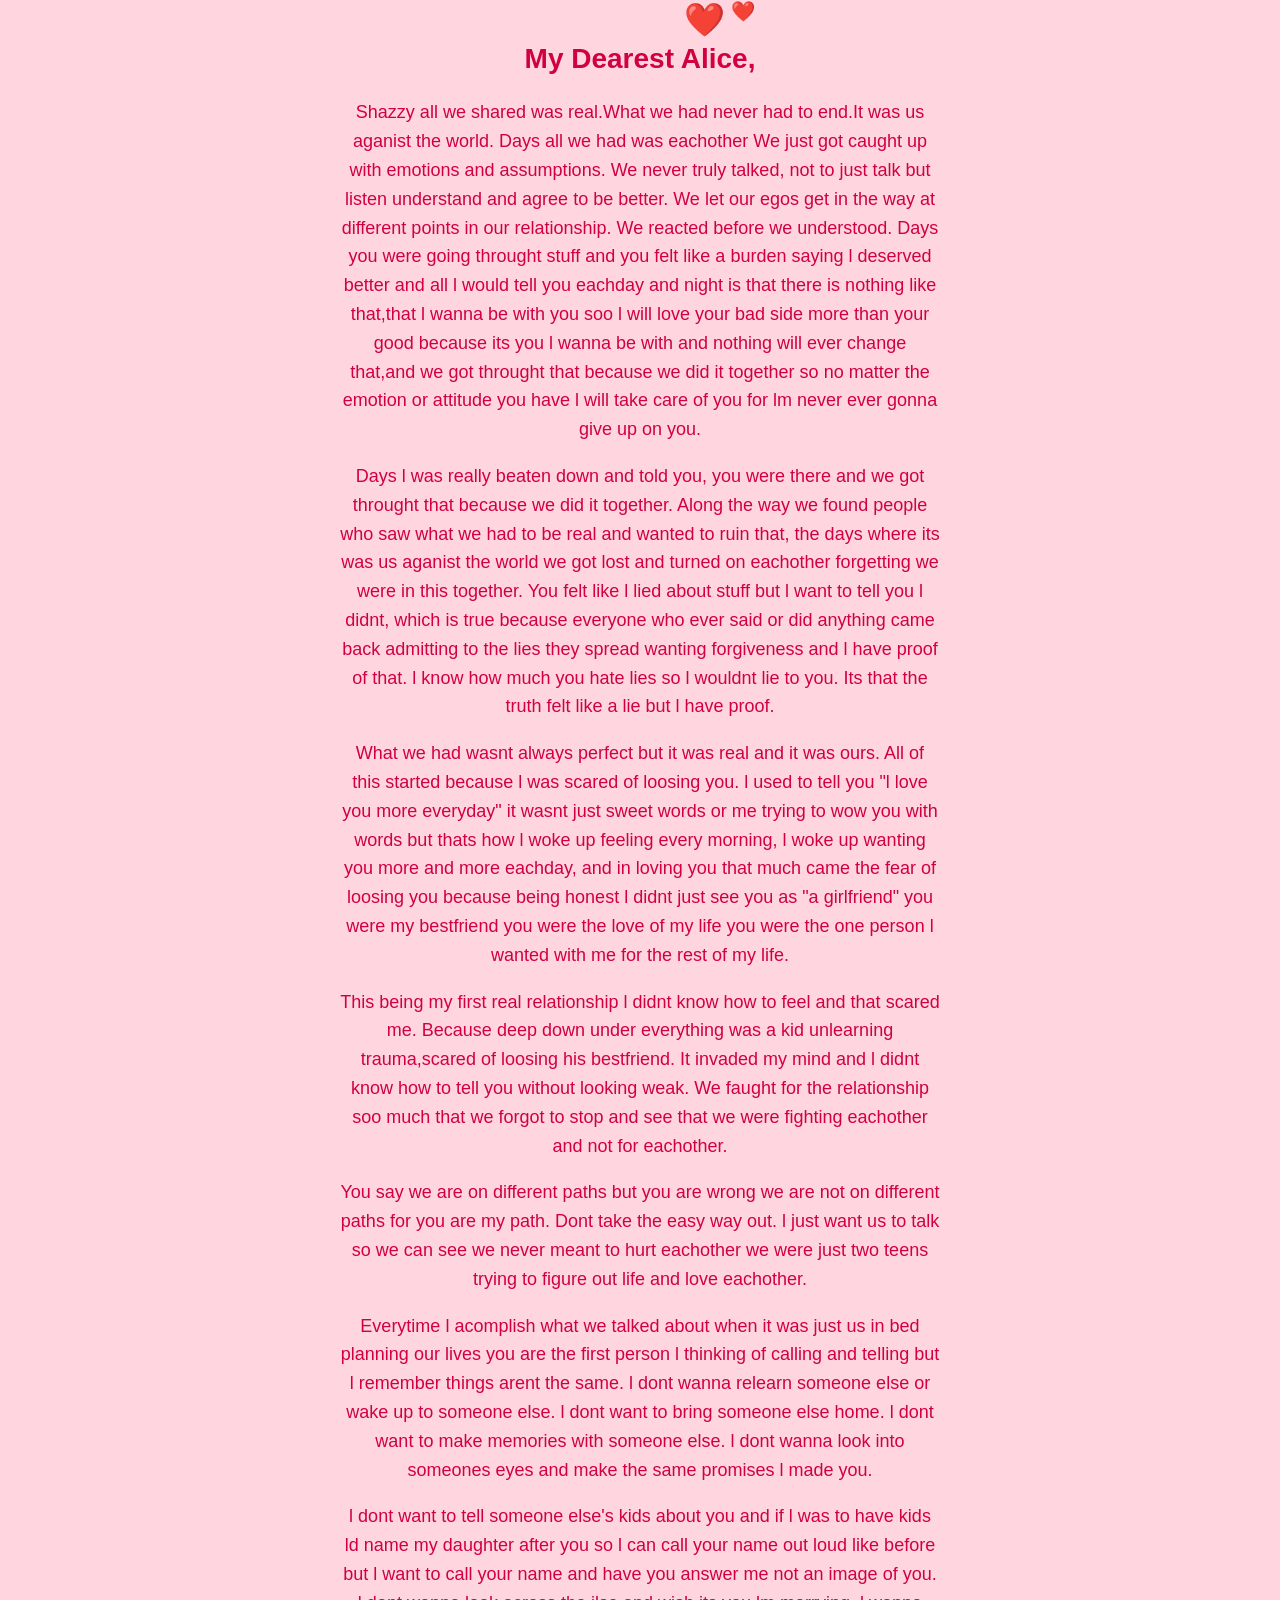
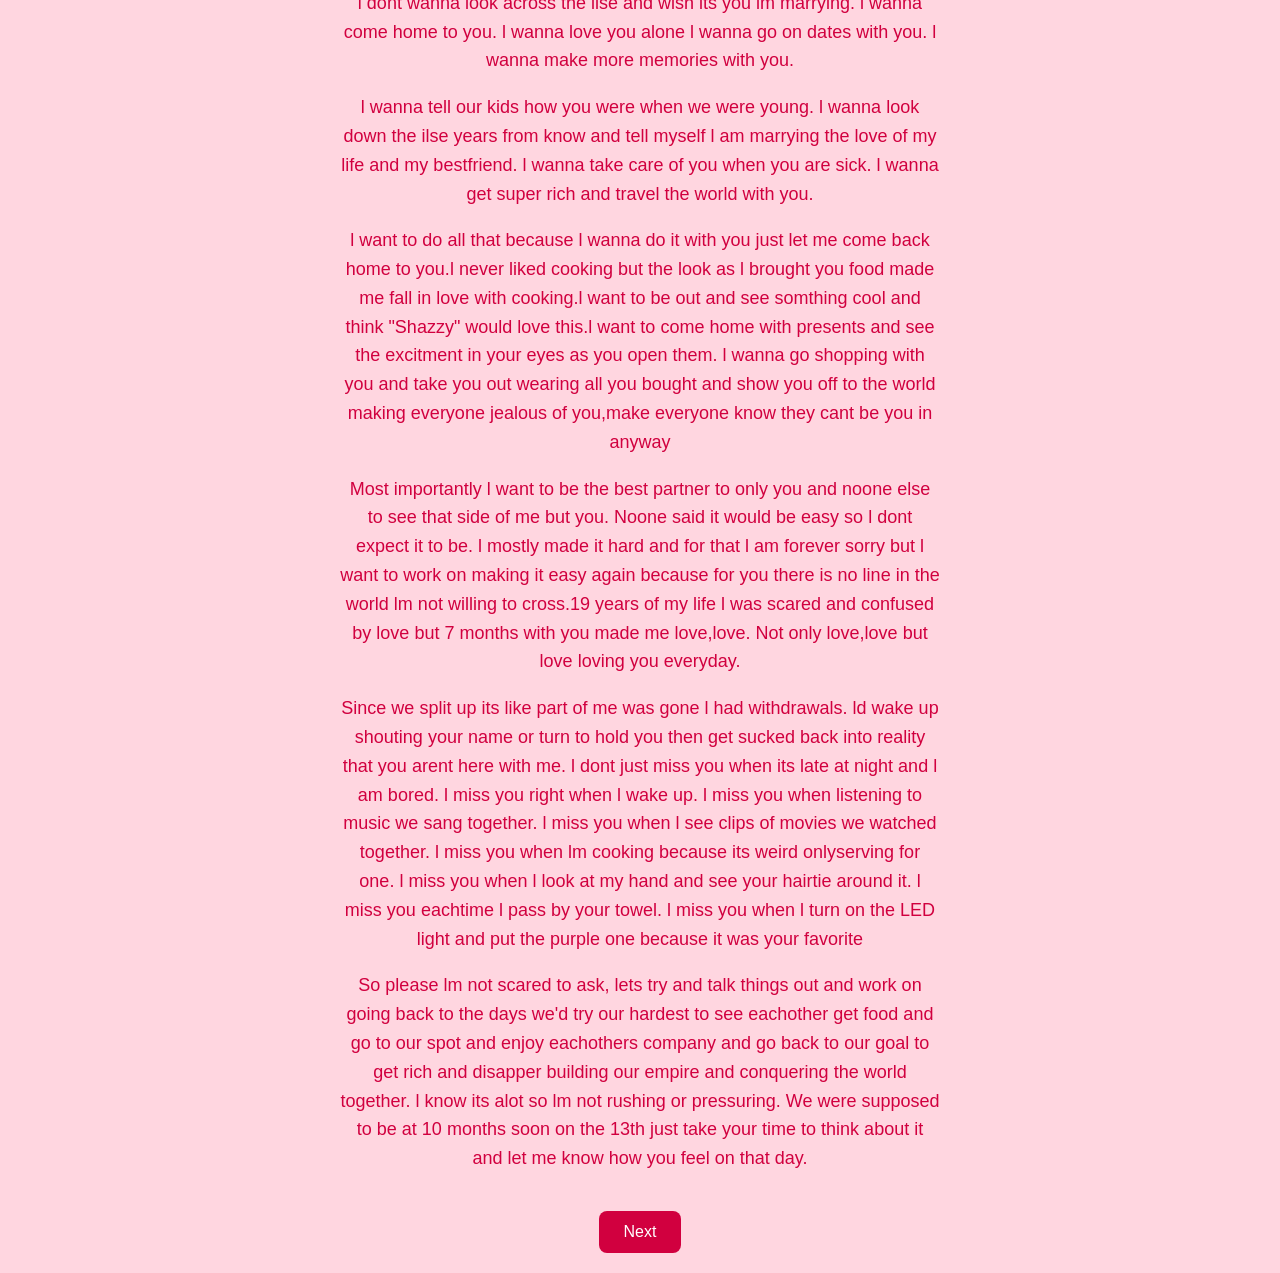
<file: index.html>
<!DOCTYPE html>
<html>
<head>
<meta charset="UTF-8">
<meta name="viewport" content="width=device-width, initial-scale=1.0">
<title>For You</title>
<link rel="stylesheet" href="style.css">
</head>

<body>

<div class="floating"></div>

<div class="container">
  <h2>My Dearest Alice,</h2>

  <p>
  Shazzy all we shared was real.What we had never had to end.It was us aganist the world. Days all we had was eachother
  We just got caught up with emotions and assumptions. We never truly talked, not to just talk but listen understand and
  agree to be better. We let our egos get in the way at different points in our relationship. We reacted before we understood.
  Days you were going throught stuff and you felt like a burden saying l deserved better and all l would tell you eachday and
  night is that there is nothing like that,that l wanna be with you soo l will love your bad side more than your good because
  its you l wanna be with and nothing will ever change that,and we got throught that because we did it together so no matter 
  the emotion or attitude you have l will take care of you for lm never ever gonna give up on you.
  </p>

  <p>
  Days l was really beaten down and told you, you were there and we got throught that because we did it together. Along the way 
  we found people who saw what we had to be real and wanted to ruin that, the days where its was us aganist the world we got lost 
  and turned on eachother forgetting we were in this together. You felt like l lied about stuff but l want to tell you l didnt, which is
  true because everyone who ever said or did anything came back admitting to the lies they spread wanting forgiveness and 
  l have proof of that. l know how much you hate lies so l wouldnt lie to you. Its that the truth felt like a lie but l have proof.
  </p>

  <p>
  What we had wasnt always perfect but it was real and it was ours. All of this started because l was scared of loosing you. l used
  to tell you "l love you more everyday" it wasnt just sweet words or me trying to wow you with words but thats how l woke
  up feeling every morning, l woke up wanting you more and more eachday, and in loving you that much came the fear of loosing
  you because being honest l didnt just see you as "a girlfriend" you were my bestfriend you were the love of my life you
  were the one person l wanted with me for the rest of my life.
  </p>

  <p>
  This being my first real relationship l didnt know how to feel and that scared me. Because deep down under everything was a kid 
  unlearning trauma,scared of loosing his bestfriend. It invaded my mind and l didnt know how to tell you without looking weak.
  We faught for the relationship soo much that we forgot to stop and see that we were fighting eachother and not for eachother.
  </p>

  <p>
  You say we are on different paths but you are wrong we are not on different paths for you are my path. Dont take the easy way out.
  l just want us to talk so we can see we never meant to hurt eachother we were just two teens trying to figure out life and love eachother.
  </p>

  <p>
  Everytime l acomplish what we talked about when it was just us in bed planning our lives you are the first person l thinking of calling 
  and telling but l remember things arent the same. l dont wanna relearn someone else or wake up to someone else. l dont want to bring someone 
  else home. l dont want to make memories with someone else. l dont wanna look into someones eyes and make the same promises l made you.
  </p>

  <p>
  l dont want to tell someone else's kids about you and if l was to have kids ld name my daughter after you so l can call your name out loud 
  like before but l want to call your name and have you answer me not an image of you. l dont wanna look across the ilse and wish its you lm 
  marrying. l wanna come home to you. l wanna love you alone l wanna go on dates with you. l wanna make more memories with you.
  </p>

  <p>
  l wanna tell our kids how you were when we were young. l wanna look down the ilse years from know and tell myself l am marrying the love 
  of my life and my bestfriend. l wanna take care of you when you are sick. l wanna get super rich and travel the world with you.
  </p>

  <p>
  l want to do all that because l wanna do it with you just let me come back home to you.l never liked cooking but the look as l brought you 
  food made me fall in love with cooking.l want to be out and see somthing cool and think "Shazzy" would love this.l want to come home with
    presents and see the excitment in your eyes as you open them. l wanna go shopping with you and take you out wearing all you bought and
    show you off to the world making everyone jealous of you,make everyone know they cant be you in anyway
  </p>

  <p>
  Most importantly l want to be the best partner to only you and noone else to see that side of me but you. Noone said it would be easy so 
  l dont expect it to be. l mostly made it hard and for that l am forever sorry but l want to work on making it easy again because for you 
  there is no line in the world lm not willing to cross.19 years of my life l was scared and confused by love but 7 months with you made me
    love,love. Not only love,love but love loving you everyday.
  </p>

  <p>
  Since we split up its like part of me was gone l had withdrawals. ld wake up shouting your name or turn to hold you then get sucked back 
  into reality that you arent here with me. l dont just miss you when its late at night and l am bored. l miss you right when l wake up. 
   l miss you when listening to music we sang together. l miss you when l see clips of movies we watched together. l miss you when 
    lm cooking because its weird onlyserving for one. l miss you when l look at my hand and see your hairtie around it. l miss you eachtime
    l pass by your towel. l miss you when l turn on the LED light and put the purple one because it was your favorite
  </p>

  <p>
  So please lm not scared to ask, lets try and talk things out and work on going back to the days we'd try our hardest to see eachother get 
  food and go to our spot and enjoy eachothers company and go back to our goal to get rich and disapper building our empire and conquering 
  the world together. l know its alot so lm not rushing or pressuring. We were supposed to be at 10 months soon on the 13th just take your time 
    to think about it and let me know how you feel on that day.
  </p>

  <button onclick="location.href='video.html'">Next</button>
</div>

<script src="script.js"></script>

</body>
</html>
</file>
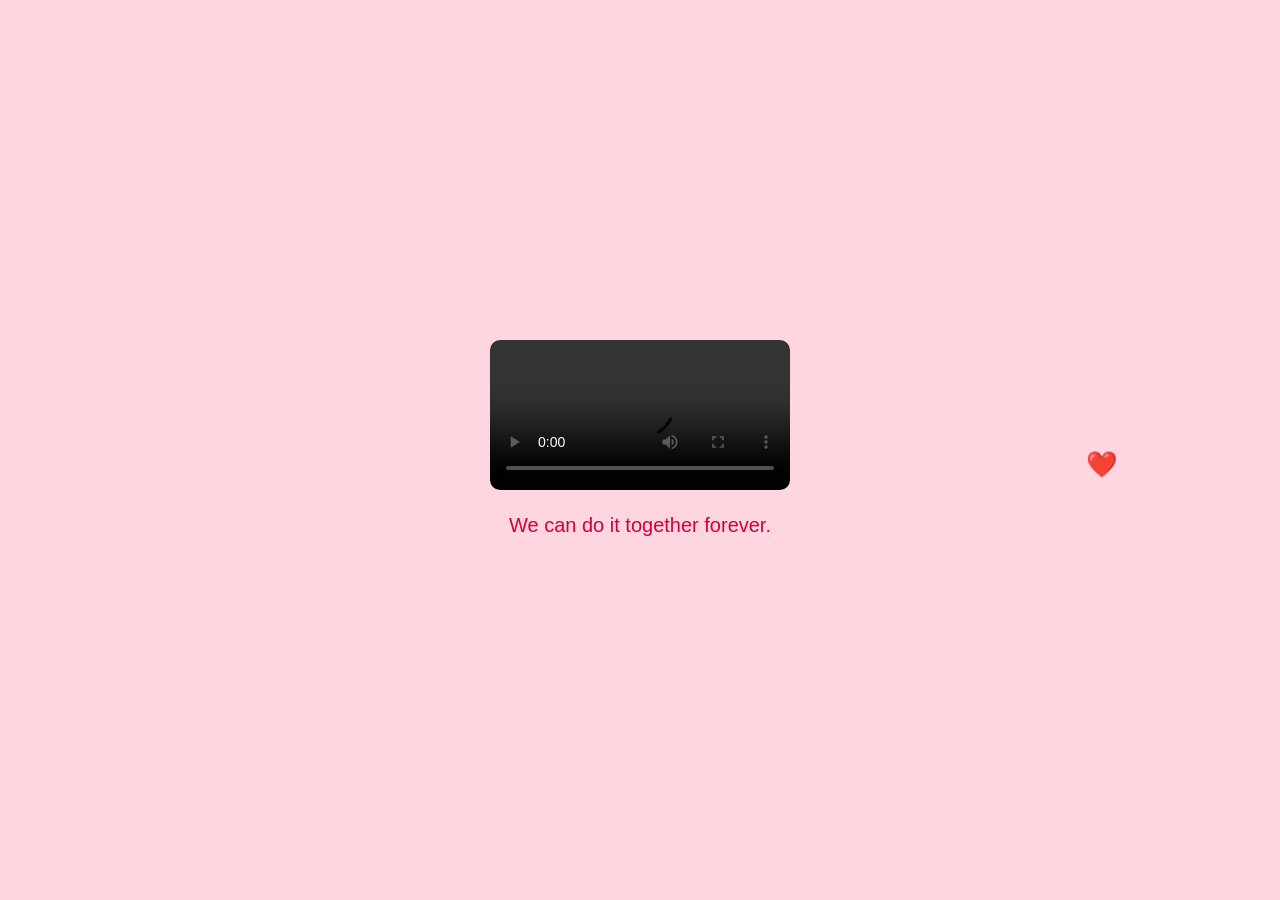
<file: final-video.html>
<!DOCTYPE html>
<html>
<head>
<meta name="viewport" content="width=device-width, initial-scale=1.0">
<link rel="stylesheet" href="style.css">
<title>Final</title>

<style>
body {
  display: flex;
  justify-content: center;
  align-items: center;
  height: 100vh;
}
video {
  width: 100%;
  max-width: 600px;
  border-radius: 10px;
}
</style>
</head>

<body>

<div class="floating"></div>

<div class="container">
  <video controls autoplay>
    <source src="finalvideo.mp4" type="video/mp4">
  </video>

  <p class="final-text">
    We can do it together forever.
  </p>
</div>

<script src="script.js"></script>

</body>
</html>
</file>
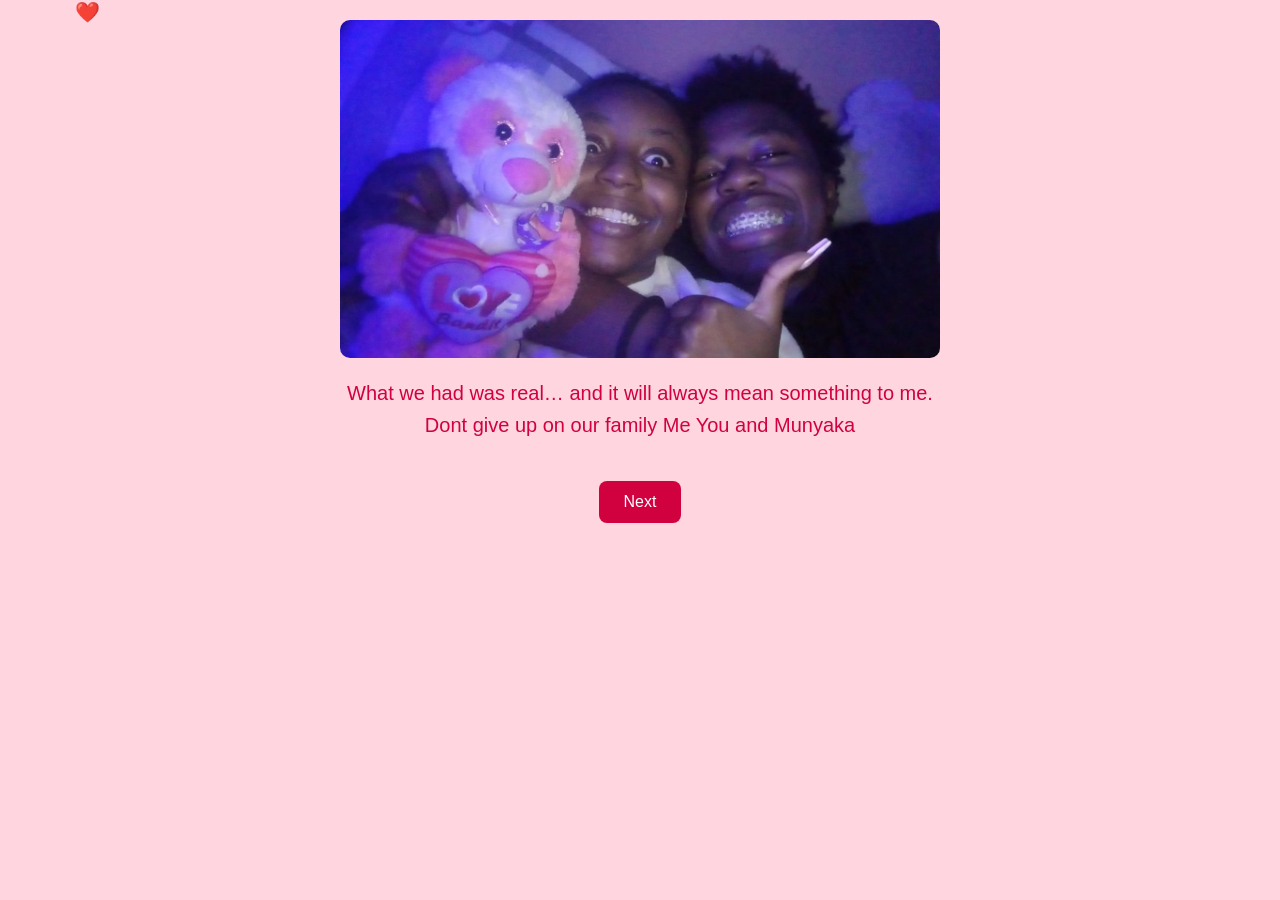
<file: final.html>
<!DOCTYPE html>
<html>
<head>
<meta name="viewport" content="width=device-width, initial-scale=1.0">
<link rel="stylesheet" href="style.css">
</head>

<body>

<div class="floating"></div>

<div class="container">
  <img src="final.jpeg">

  <p class="final-text">
    What we had was real… and it will always mean something to me.
    Dont give up on our family Me You and Munyaka
  </p>
  <button onclick="location.href='final-video.html'">Next</button>
</div>

<script src="script.js"></script>

</body>
</html>
</file>
<file: style.css>
body {
  margin: 0;
  background: #ffd6e0;
  font-family: 'Segoe UI', sans-serif;
  color: #d1003f;
  text-align: center;
}

.container {
  padding: 20px;
  max-width: 600px;
  margin: auto;
}

h2 {
  font-size: 28px;
}

p {
  font-size: 18px;
  line-height: 1.6;
}

button {
  margin-top: 20px;
  padding: 12px 25px;
  font-size: 16px;
  background: #d1003f;
  color: white;
  border: none;
  border-radius: 8px;
}

video {
  width: 100%;
  border-radius: 10px;
}

img {
  width: 100%;
  border-radius: 10px;
}

.final-text {
  font-size: 20px;
  margin-top: 15px;
}

/* Floating emojis */
.floating span {
  position: fixed;
  font-size: 20px;
  animation: float 10s linear infinite;
}

@keyframes float {
  from {
    transform: translateY(100vh);
    opacity: 1;
  }
  to {
    transform: translateY(-10vh);
    opacity: 0;
  }
}
</file>
